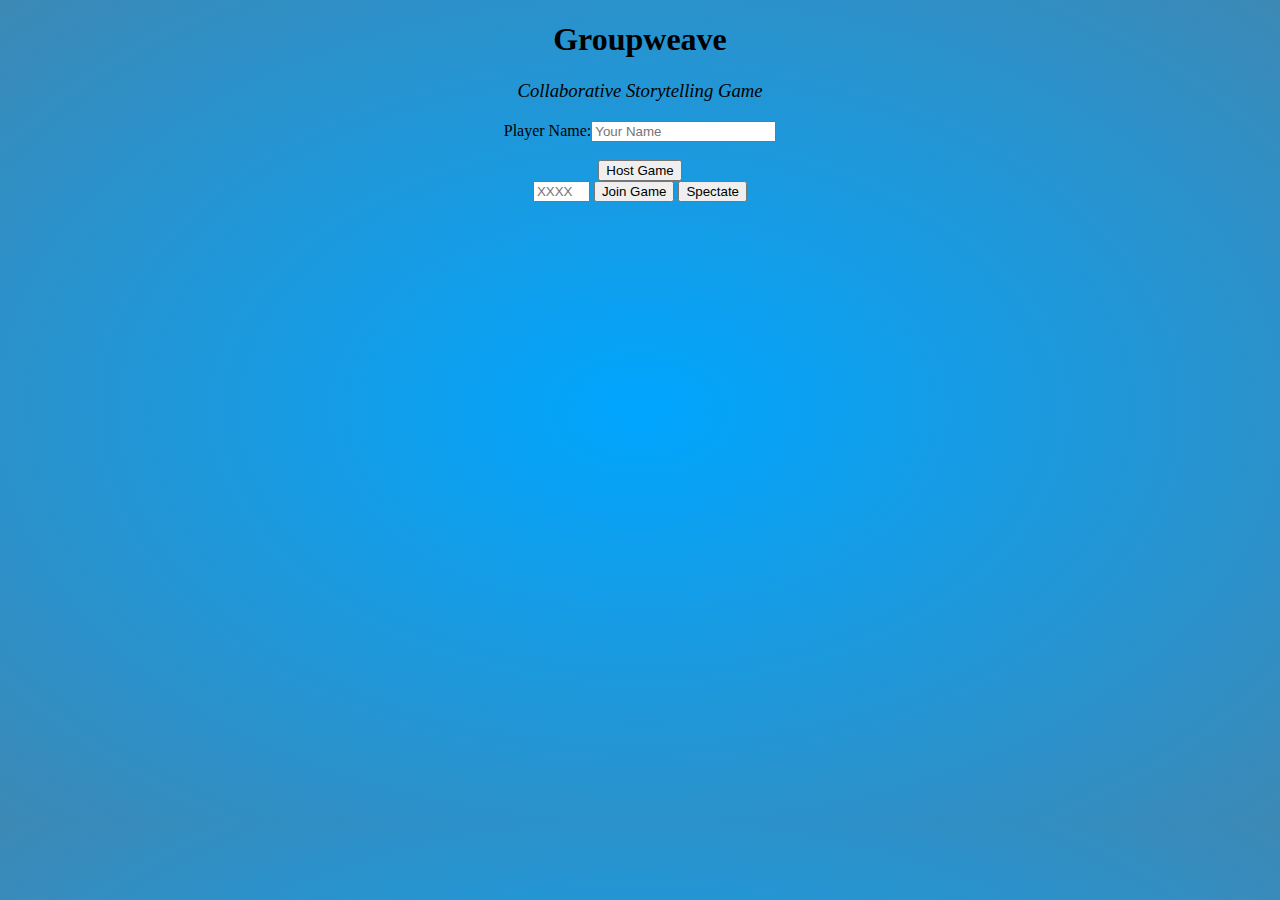
<file: index.html>
<!DOCTYPE html>
<html lang="en">
<head>
    <meta charset="UTF-8">
    <meta name="viewport" content="width=500px, height=800px">
    <title>Groupweave — Collaborative Storytelling</title>
    <link rel="stylesheet" type="text/css" href="css/style.css" />
    <script src="https://code.jquery.com/jquery-2.2.2.min.js"
            integrity="sha256-36cp2Co+/62rEAAYHLmRCPIych47CvdM+uTBJwSzWjI="
            crossorigin="anonymous"></script>
    <script src="https://sdk.amazonaws.com/js/aws-sdk-2.2.47.min.js"></script>
    <script src="js/common.js"></script>
    <script src="js/index.js"></script>
</head>
<body>
    <header>
        <h1>Groupweave</h1>
        <h3>Collaborative Storytelling Game</h3>
    </header>
    <div class="main">
        <label for="playerName">Player Name:</label><input id="playerName" type="text" placeholder="Your Name"/>
        <br/>
        <br/>
        <button onclick="hostGame(event);">Host Game</button>
        <br/>
        <input id="gameId" type="text" size="4"  title="Room Code" placeholder="XXXX"/>
        <button onclick="joinGame(event);">Join Game</button>
        <button onclick="spectateGame(event);">Spectate</button>
    </div>
</body>
</html>
</file>
<file: css/style.css>
body
{
    background: radial-gradient(ellipse at center, #00A6FF 0%,#3D89B5 100%);
    width: 100%;
    height: 100%;
    min-width: 500px;
    min-height: 800px;
    margin: 0;
}

div#contents
{
    margin-left: 5px;
}

header
{
    text-align: center;
}

header h1
{
    font-family: Chalkduster, cursive;
}

header h3
{
    font-weight: normal;
    font-style: italic;
}

div.main
{
    width: 300px;
    margin: 0 auto;
    text-align: center;
}

footer
{
    position: absolute;
    bottom: 0;
    width: 100%;
    padding-bottom: 10px;
}

div#notification
{
    position: absolute;
    top: -50px;
    width: 100%;
    background-color: rgba(255,235,205,0.95);
    height: 50px;
    line-height: 50px;
    margin: 0;
    border-radius: 0 0 5% 5%;
    text-align: center;
    font-style: italic;
    transition: top 1s;
}

div#notification.show
{
    top: 0;
}

/* host.html */

ul#playerList
{
    list-style: none;
    margin: 0;
    padding: 0;
}

ul#playerList li
{
    float: left;
    width: 30px;
    height: 30px;
    line-height: 30px;
    background-color: white;
    border-radius: 50%;
    text-align: center;
    border: solid 1px black;
    font-weight: bold;
    cursor: default;
}

ul#playerList li:not(:first-child)
{
    margin-left: 10px;
}

ul#promptList
{
    list-style: none;
    padding: 0
}


/* player.html */

textarea#newPrompt
{
    min-width: 200px;
    min-height: 100px;
}
</file>
